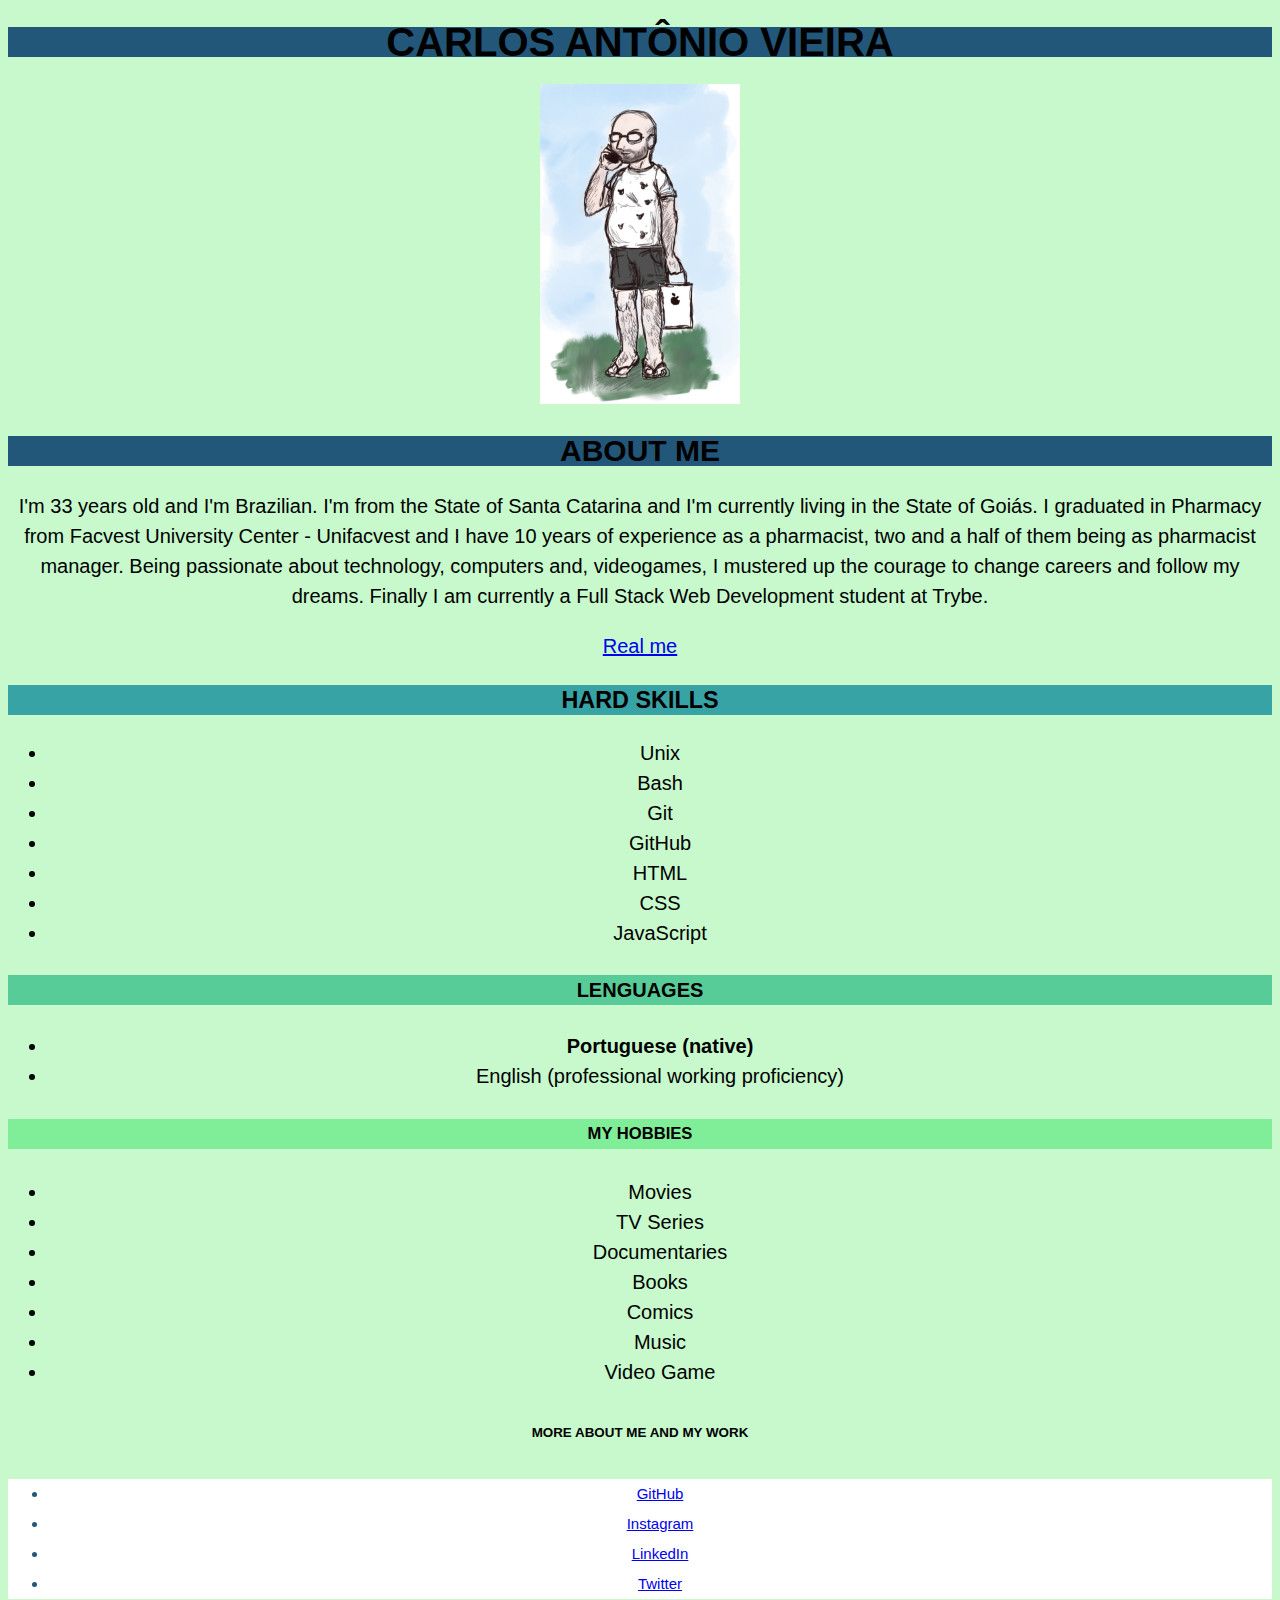
<file: index.html>
<!DOCTYPE html>
<html lang="pt-br">
  <head>
    <meta charset="UTF-8">
    <title>Web Portfolio</title>
    <link rel="stylesheet" type="text/css" href="style.css">
    <style>
      
      /* body {
        background-color:#c7f9cc;
        font-family: Arial, sans-serif;
        text-align: center;
        font-size: 20px;
        line-height: 30px;
      }

      h1, h2 {
        background-color: #22577a;
      }

      h3 {
        background-color: #38a3a5;
      }

      h4 {
        background-color: #57cc99;
      }

      h5 {
        background-color: #80ed99;
      }

      h6 {
        background-color: #c7f9cc;
      }

      #social-medias {
        background-color: #ffffff;
        color: #22577a;
        font-size: 15px;
      } /*
      
    </style>
  </head>
  <body>
    <h1>CARLOS ANTÔNIO VIEIRA</h1>
    <img src="me-by-igor.png" alt="A drawing of me made by a friend" width="200px">
    <h2>ABOUT ME</h2>
    <p>I'm 33 years old and I'm Brazilian. I'm from the State of Santa Catarina and I'm currently living in the State of Goiás. I graduated in Pharmacy from Facvest University Center - Unifacvest and I have 10 years of experience as a pharmacist, two and a half of them being as pharmacist manager. Being passionate about technology, computers and, videogames, I mustered up the courage to change careers and follow my dreams. Finally I am currently a Full Stack Web Development student at Trybe.</p>
    <a href="https://media-exp1.licdn.com/dms/image/C4D03AQEgk2kGpriT4A/profile-displayphoto-shrink_800_800/0/1596523018091?e=1657756800&v=beta&t=IWYvqnjrK-pqWVj4pjsM4ullxY9B_yIoFxMkU5Lg4Jc" target="_blank">Real me</a>
    <h3>HARD SKILLS</h3>
    <ul>
        <li>Unix</li>
        <li>Bash</li>
        <li>Git</li>
        <li>GitHub</li>
        <li>HTML</li>
        <li>CSS</li>
        <li>JavaScript</li>
    </ul>
    <h4>LENGUAGES</h4>
    <ul>
        <li><strong>Portuguese (native)</strong></li>
        <li>English (professional working proficiency)</li>
    </ul>
    <h5>MY HOBBIES</h5>
    <ul>
        <li>Movies</li>
        <li>TV Series</li>
        <li>Documentaries</li>
        <li>Books</li>
        <li>Comics</li>
        <li>Music</li>
        <li>Video Game</li>
    </ul>
    <h6>MORE ABOUT ME AND MY WORK</h6>
    <ul id="social-medias">
        <li><a href="https://github.com/cavcarlosavieira" target="_blank">GitHub</a></li>
        <li><a href="https://instagram.com/naovouseguirvoce" target="_blank">Instagram</a></li>
        <li><a href="https://www.linkedin.com/in/carlos-ant%C3%B4nio-vieira-%F0%9F%8F%B3%EF%B8%8F%E2%80%8D%F0%9F%8C%88-69b256189?lipi=urn%3Ali%3Apage%3Ad_flagship3_profile_view_base_contact_details%3BwDGoNGtmQqiiO9NCk6dIEA%3D%3D" target="_blank">LinkedIn</a></li>
        <li><a href="https://twitter.com/naovouseguir" target="_blank">Twitter</a></li>
    </ul>
  </body>
</html>
</file>
<file: style.css>
body {
    background-color:#c7f9cc;
    font-family: Arial, sans-serif;
    text-align: center;
    font-size: 20px;
    line-height: 30px;
  }

  h1, h2 {
    background-color: #22577a;
  }

  h3 {
    background-color: #38a3a5;
  }

  h4 {
    background-color: #57cc99;
  }

  h5 {
    background-color: #80ed99;
  }

  h6 {
    background-color: #c7f9cc;
  }

  #social-medias {
    background-color: #ffffff;
    color: #22577a;
    font-size: 15px;
  }
</file>
